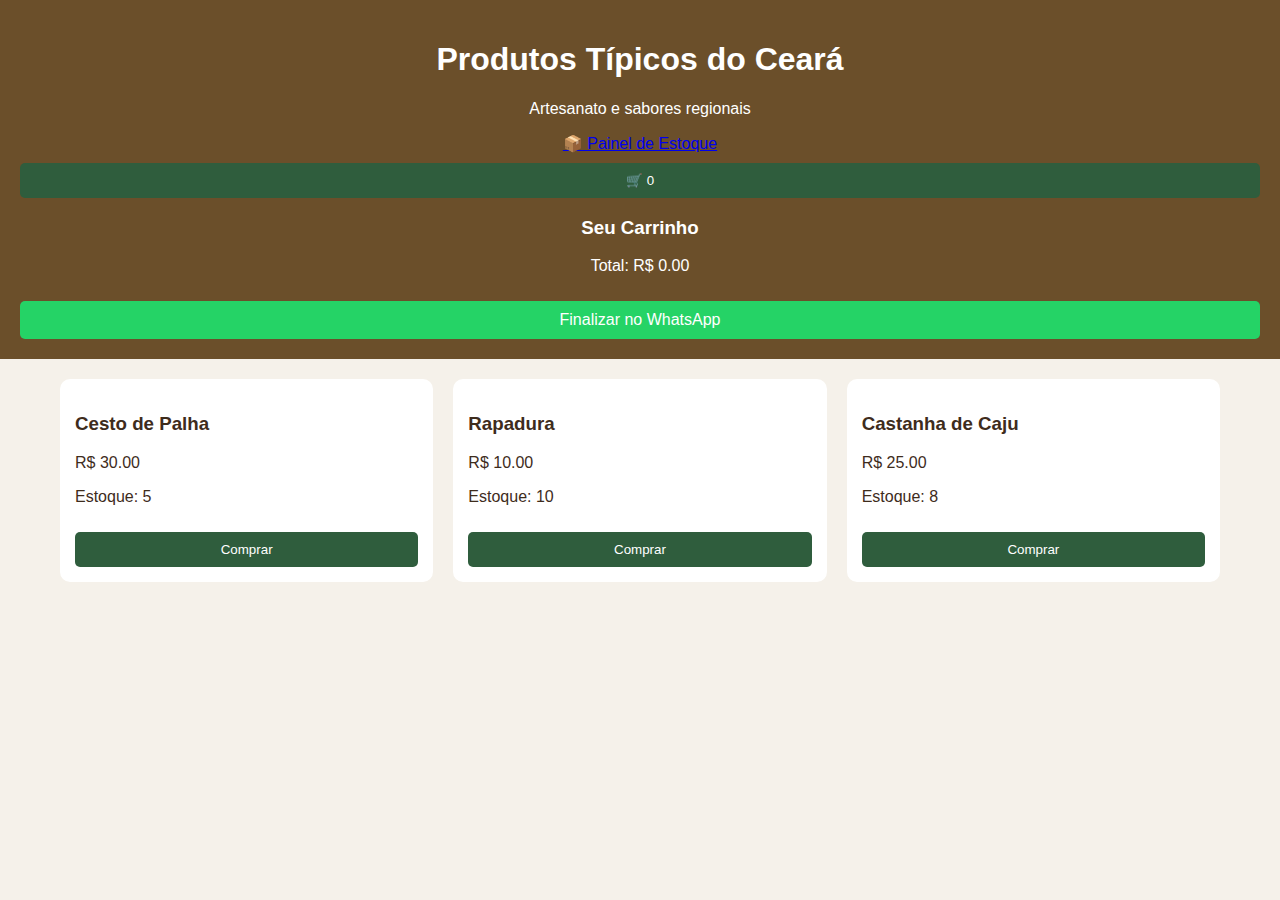
<file: index.html>
<!DOCTYPE html>
<html lang="pt-BR">
<head>
  <meta charset="UTF-8">
  <meta name="viewport" content="width=device-width, initial-scale=1.0">
  <title>Loja Produtos do Ceará</title>
  <link rel="stylesheet" href="style.css">
</head>
<body>

<header class="header-flex">

  <!-- TÍTULO -->
  <div class="header-title">
    <h1>Produtos Típicos do Ceará</h1>
    <p>Artesanato e sabores regionais</p>
  </div>

  <!-- PAINEL -->
  <a href="admin.html" class="header-btn">
    📦 Painel de Estoque
  </a>

  <!-- CARRINHO (AGORA À DIREITA) -->
  <div class="cart-wrapper">
    <button class="cart-btn" onclick="toggleCarrinho()">
      🛒 <span id="cartCount">0</span>
    </button>

    <div class="cart-dropdown" id="cartDropdown">
      <h3>Seu Carrinho</h3>
      <div id="cartItems"></div>
      <p class="cart-total">
        Total: R$ <span id="cartTotal">0.00</span>
      </p>
      <button class="finalizar" onclick="finalizarPedido()">
        Finalizar no WhatsApp
      </button>
    </div>
  </div>

</header>

<main class="container">
  <section class="produtos" id="listaProdutos"></section>
</main>

<script src="script.js"></script>
</body>
</html>
</file>
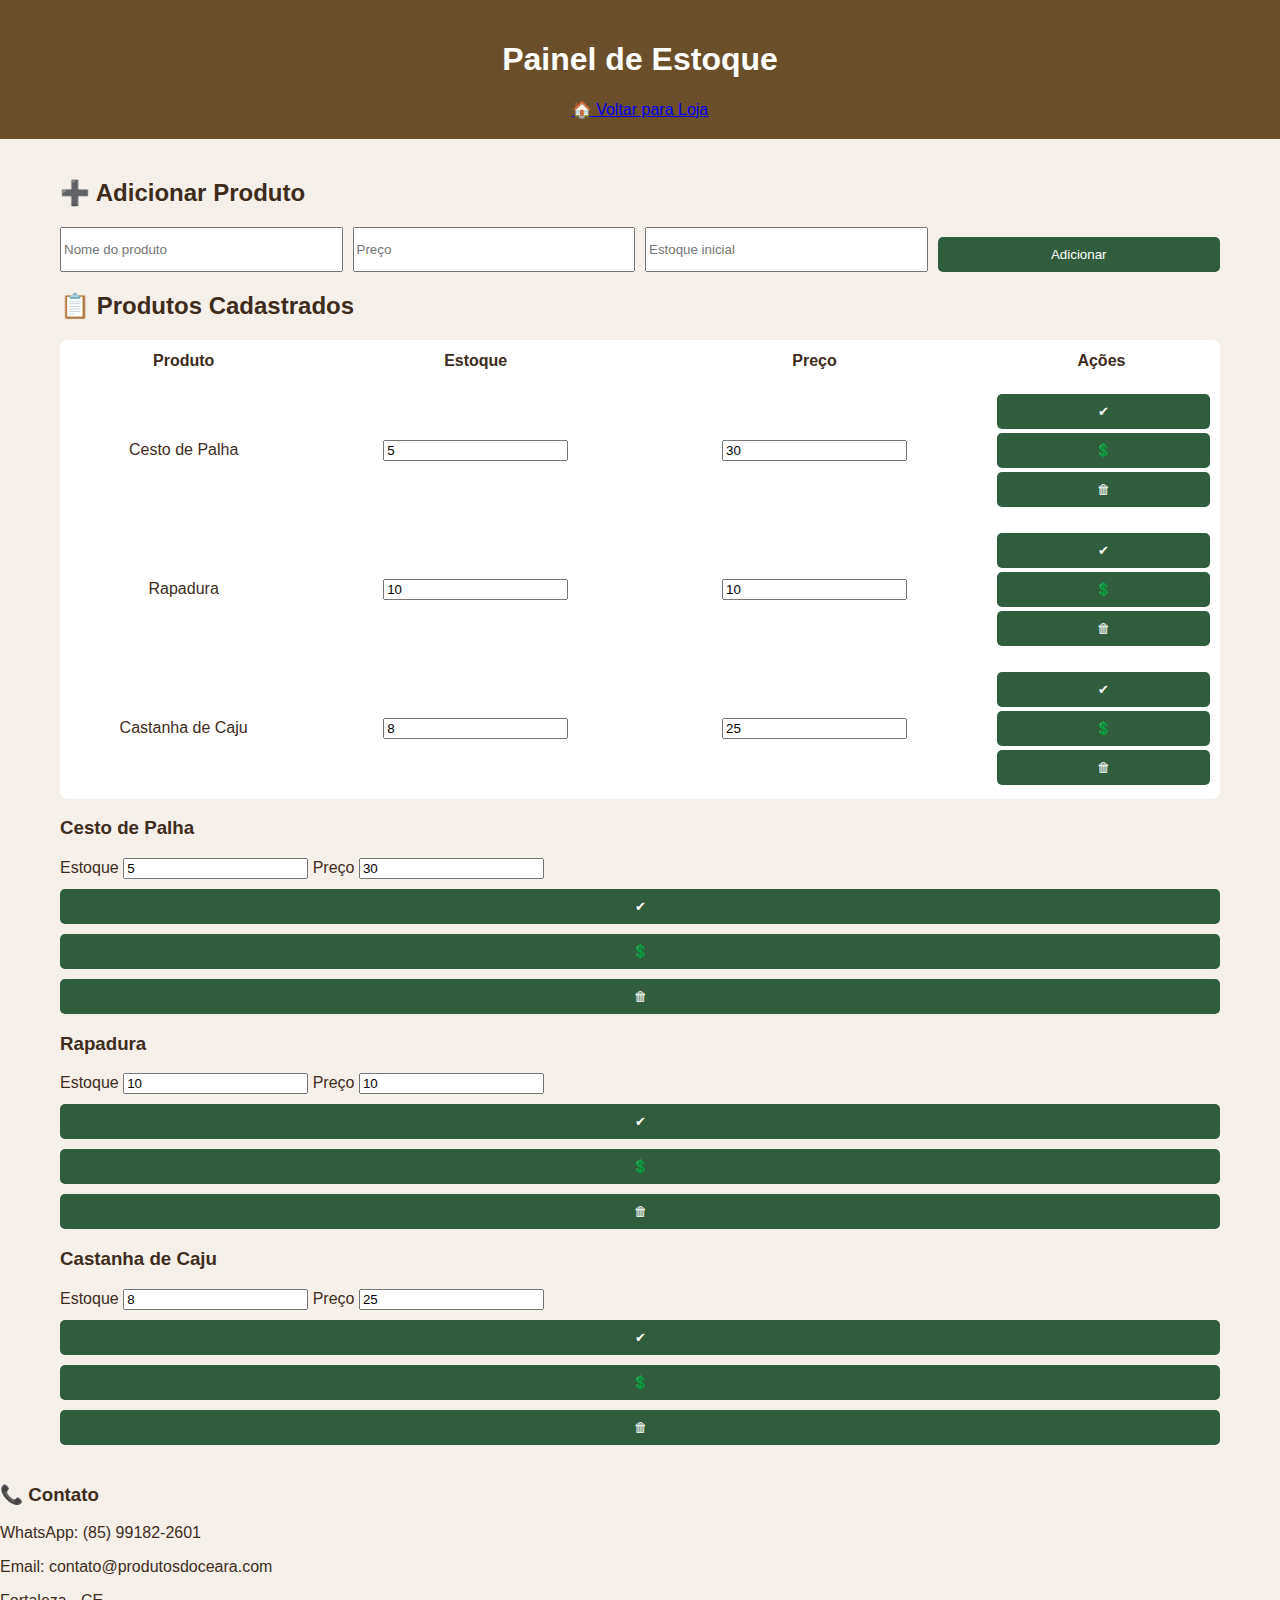
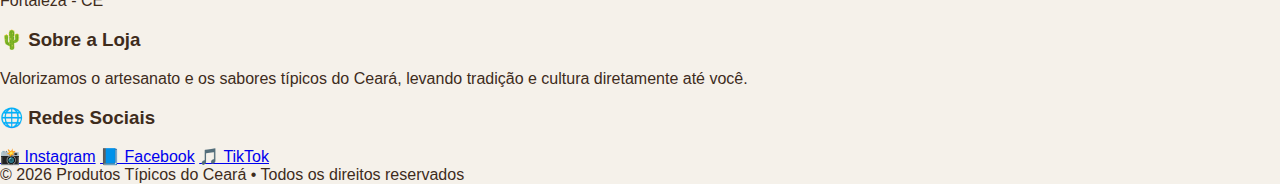
<file: admin.html>
<!DOCTYPE html>
<html lang="pt-BR">
<head>
  <meta charset="UTF-8">
  <meta name="viewport" content="width=device-width, initial-scale=1.0">
  <title>Painel Administrativo</title>
  <link rel="stylesheet" href="style.css">
</head>
<body>

<header>
  <div class="header-flex">
    <h1> Painel de Estoque</h1>
    <a href="index.html" class="header-btn">🏠 Voltar para Loja</a>
  </div>
</header>

<main class="container">

  <section class="admin-section">
    <h2>➕ Adicionar Produto</h2>

    <div class="form-admin">
      <input type="text" id="novoNome" placeholder="Nome do produto">
      <input type="number" id="novoPreco" placeholder="Preço">
      <input type="number" id="novoEstoque" placeholder="Estoque inicial">
      <button onclick="criarProduto()">Adicionar</button>
    </div>
  </section>

  <section class="admin-section">
    <h2>📋 Produtos Cadastrados</h2>

    <!-- DESKTOP -->
    <div class="admin-desktop">
      <table class="admin-table">
        <thead>
          <tr>
            <th>Produto</th>
            <th>Estoque</th>
            <th>Preço</th>
            <th>Ações</th>
          </tr>
        </thead>
        <tbody id="adminProdutos"></tbody>
      </table>
    </div>

    <!-- MOBILE -->
    <div class="admin-mobile" id="adminCards"></div>
  </section>

</main>
<footer class="footer">
  <div class="footer-container">

    <div class="footer-section">
      <h3>📞 Contato</h3>
      <p>WhatsApp: (85) 99182-2601</p>
      <p>Email: contato@produtosdoceara.com</p>
      <p>Fortaleza - CE</p>
    </div>

    <div class="footer-section">
      <h3>🌵 Sobre a Loja</h3>
      <p>
        Valorizamos o artesanato e os sabores típicos do Ceará,
        levando tradição e cultura diretamente até você.
      </p>
    </div>

    <div class="footer-section">
      <h3>🌐 Redes Sociais</h3>
      <div class="social-links">
        <a href="#" target="_blank">📸 Instagram</a>
        <a href="#" target="_blank">📘 Facebook</a>
        <a href="#" target="_blank">🎵 TikTok</a>
      </div>
    </div>

  </div>

  <div class="footer-bottom">
    © 2026 Produtos Típicos do Ceará • Todos os direitos reservados
  </div>
</footer>


<script src="script.js"></script>
</body>
</html>
</file>
<file: style.css>
* { box-sizing: border-box; }

body {
  font-family: Arial, sans-serif;
  margin: 0;
  background: #f5f1ea;
  color: #3e2c1c;
}

header {
  background: #6b4f2a;
  color: white;
  padding: 20px;
  text-align: center;
}

.container {
  max-width: 1200px;
  margin: auto;
  padding: 20px;
}

.produtos {
  display: grid;
  grid-template-columns: repeat(auto-fit, minmax(220px, 1fr));
  gap: 20px;
}

.produto {
  background: white;
  padding: 15px;
  border-radius: 10px;
}

.produto img {
  width: 100%;
  border-radius: 10px;
}

button {
  width: 100%;
  padding: 10px;
  margin-top: 10px;
  border: none;
  border-radius: 5px;
  background: #2f5d3d;
  color: white;
}

.finalizar {
  background: #25d366;
  font-size: 16px;
}

.carrinho input {
  width: 100%;
  padding: 10px;
  margin-bottom: 10px;
}

table {
  width: 100%;
  background: white;
  border-radius: 8px;
}

th, td {
  padding: 10px;
  text-align: center;
}
.form-admin {
  display: grid;
  grid-template-columns: repeat(auto-fit, minmax(200px, 1fr));
  gap: 10px;
  margin-bottom: 20px;
}

table button {
  margin: 2px;
}
</file>
